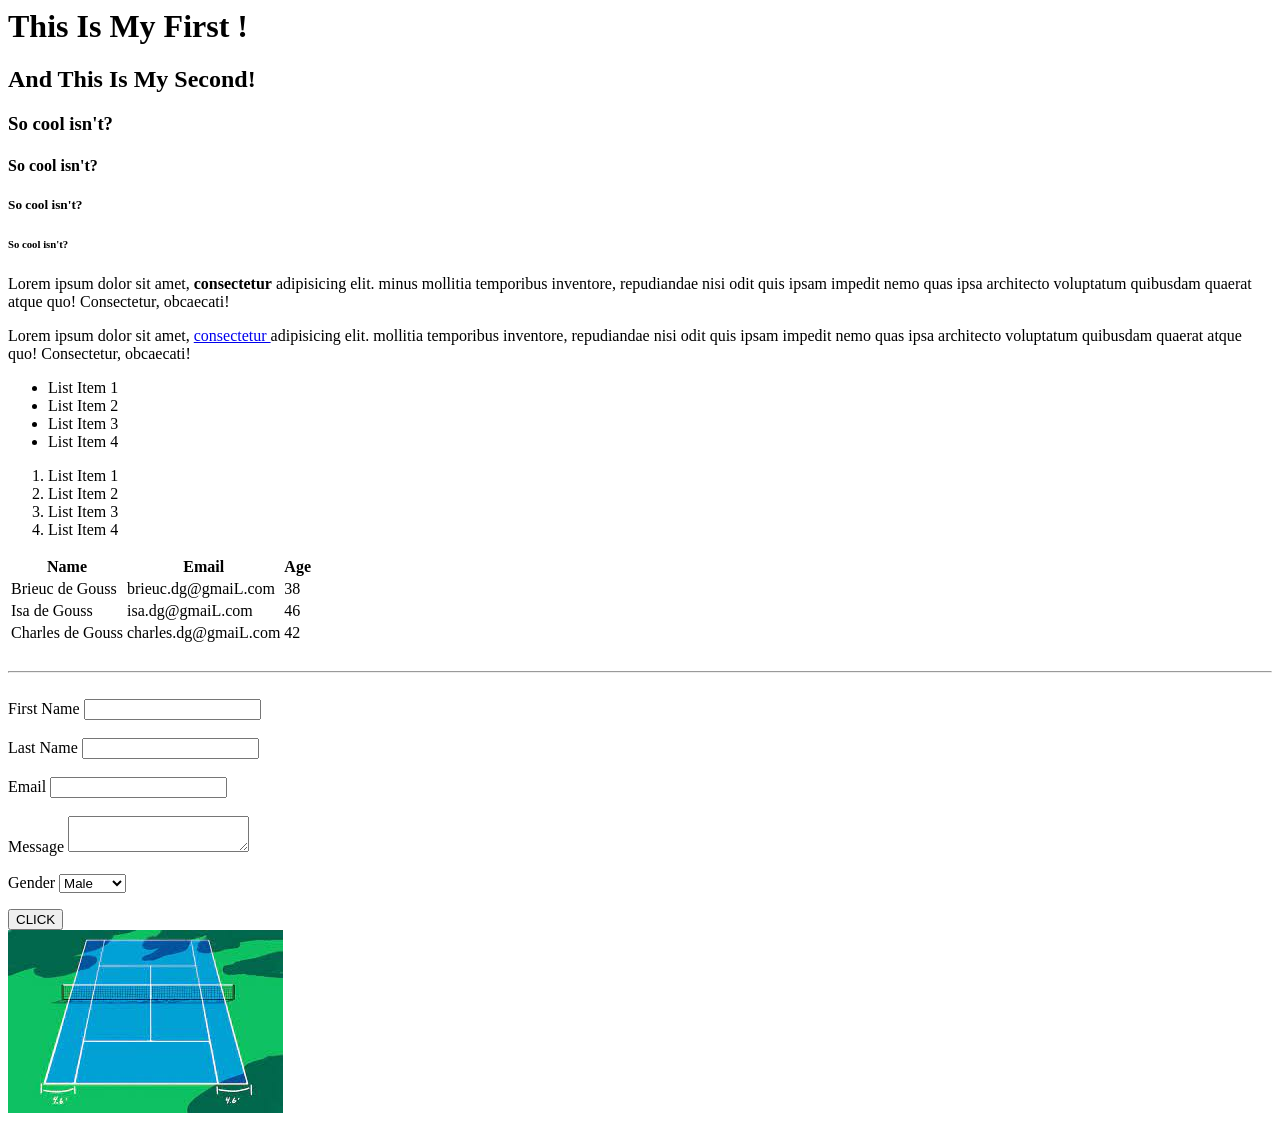
<file: DigitalSprint.Exercices/HTML/index.html>
<! DOCTYPE gtml>
<html>
    <head>
        <title>My first HTML Page</title> 
    </head>

    <body>
        <!--Haedings-->
        <h1>This Is My First !</h1>
        <h2>And This Is My Second!</h2>
        <h3>So cool isn't?</h3>
        <h4>So cool isn't?</h4>
        <h5>So cool isn't?</h5>
        <h6>So cool isn't?</h6>
        <!--Paragraph-->
        <p>
            Lorem ipsum dolor sit amet, <strong>consectetur</strong> adipisicing elit. <e>minus</e> mollitia temporibus inventore, repudiandae nisi odit quis ipsam impedit nemo quas ipsa architecto voluptatum quibusdam quaerat atque quo! Consectetur, obcaecati!            
        </p>

        <p>
            Lorem ipsum dolor sit amet, <a href="http://google.com" target="_blank">consectetur </a> adipisicing elit. mollitia temporibus inventore, repudiandae nisi odit quis ipsam impedit nemo quas ipsa architecto voluptatum quibusdam quaerat atque quo! Consectetur, obcaecati!            
        </p>
        <!--Lists-->
        <ul>
            <li>List Item 1</li>
            <li>List Item 2</li>
            <li>List Item 3</li>
            <li>List Item 4</li>
        </ul>

        <ol>
            <li>List Item 1</li>
            <li>List Item 2</li>
            <li>List Item 3</li>
            <li>List Item 4</li>
        </ol>
        <!--Table-->
        <table>
            <thead>
                <tr>
                    <th>Name</th>
                    <th>Email</th>
                    <th>Age</th>
                </tr>
    
            </thead>
            <tbody>
                <tr>
                    <td> Brieuc de Gouss</td>
                    <td>brieuc.dg@gmaiL.com</td>
                    <td>38</td>
                </tr>
                <tr>
                    <td> Isa de Gouss</td>
                    <td>isa.dg@gmaiL.com</td>
                    <td>46</td>
                </tr>
                <tr>
                    <td> Charles de Gouss</td>
                    <td>charles.dg@gmaiL.com</td>
                    <td>42</td>
                </tr>
            </tbody>
        </table>
        <!--Forms-->
        <br>
        <hr>
        <br>

        <form action="process.php" method="POST">
            <div>
                <label>First Name</label>
                <input type="text" name="first-name">
            </div>
            <br>
            <div>
                <label>Last Name</label>
                <input type="text" name="first-name">
            </div>
            <br>
            <div>
                <label>Email</label>
                <input type="email" name="email">
            </div>
            <br>
            <div>
                <label>Message</label>
                <textarea name="message"></textarea>
            </div>
            <br>
            <div>
                <label>Gender</label>
                <select name="gender">
                    <option value="female">Male</option>
                    <option value="male">Female</option>
                    <option value="other">Other</option>
                </select>
            </div>
        </form>
        <button>CLICK</button>
        <br>
        <img src="sample.jpg" alt="My Sample Image">
    </body>
</html>
</file>
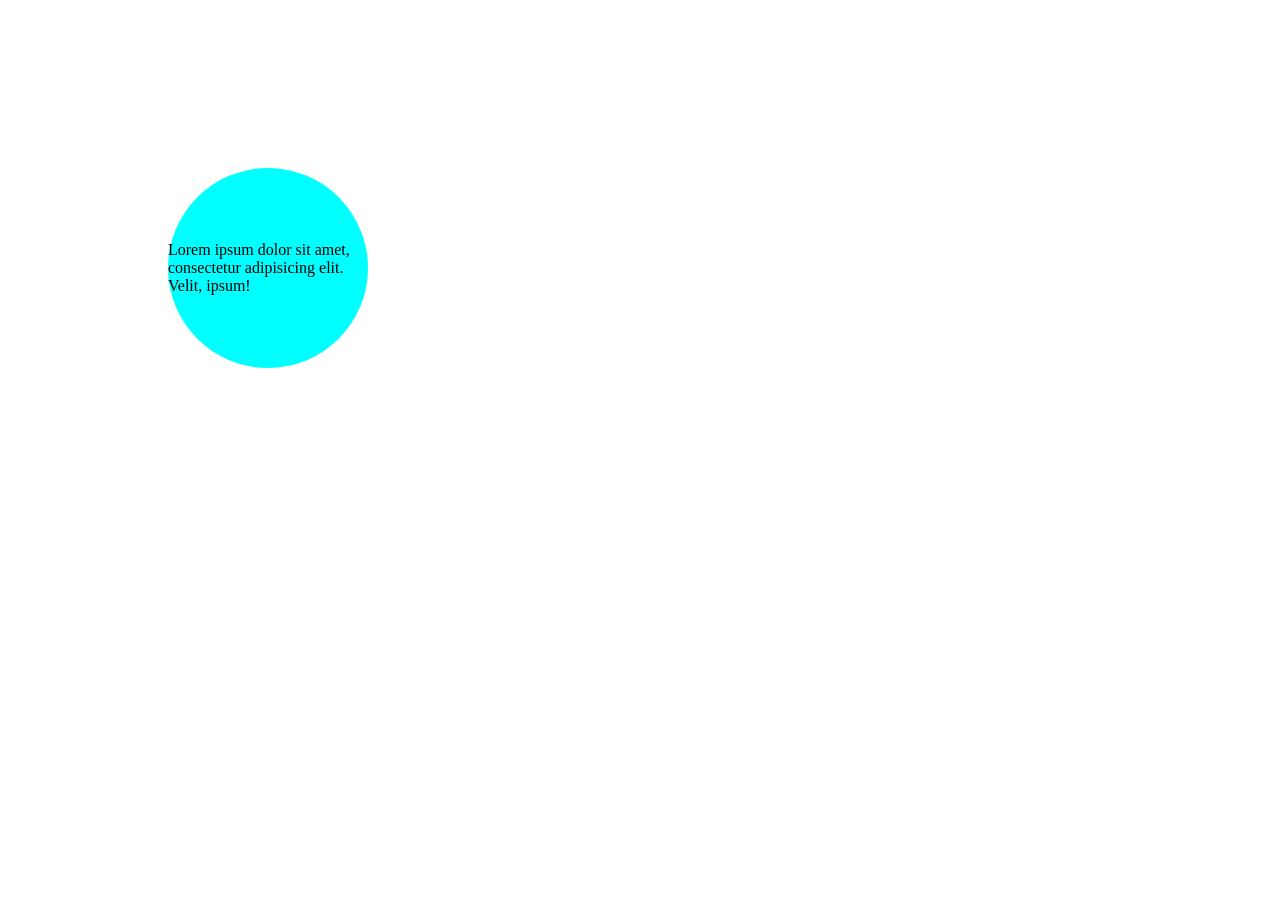
<file: DigitalSprint.Exercices/CSS_exercices/boxes/index.htm>
<!DOCTYPE html>
<html lang="en">
<head>
    <meta charset="UTF-8">
    <meta name="viewport" content="width=device-width, initial-scale=1.0">
    <title>Document</title>
    <link rel="stylesheet" href="style.css">
</head>
<body>

    <!-- <p>Alfred</p> -->
    <p>Lorem ipsum dolor sit amet, consectetur adipisicing elit. Velit, ipsum!</p>
    
</body>
</html>
</file>
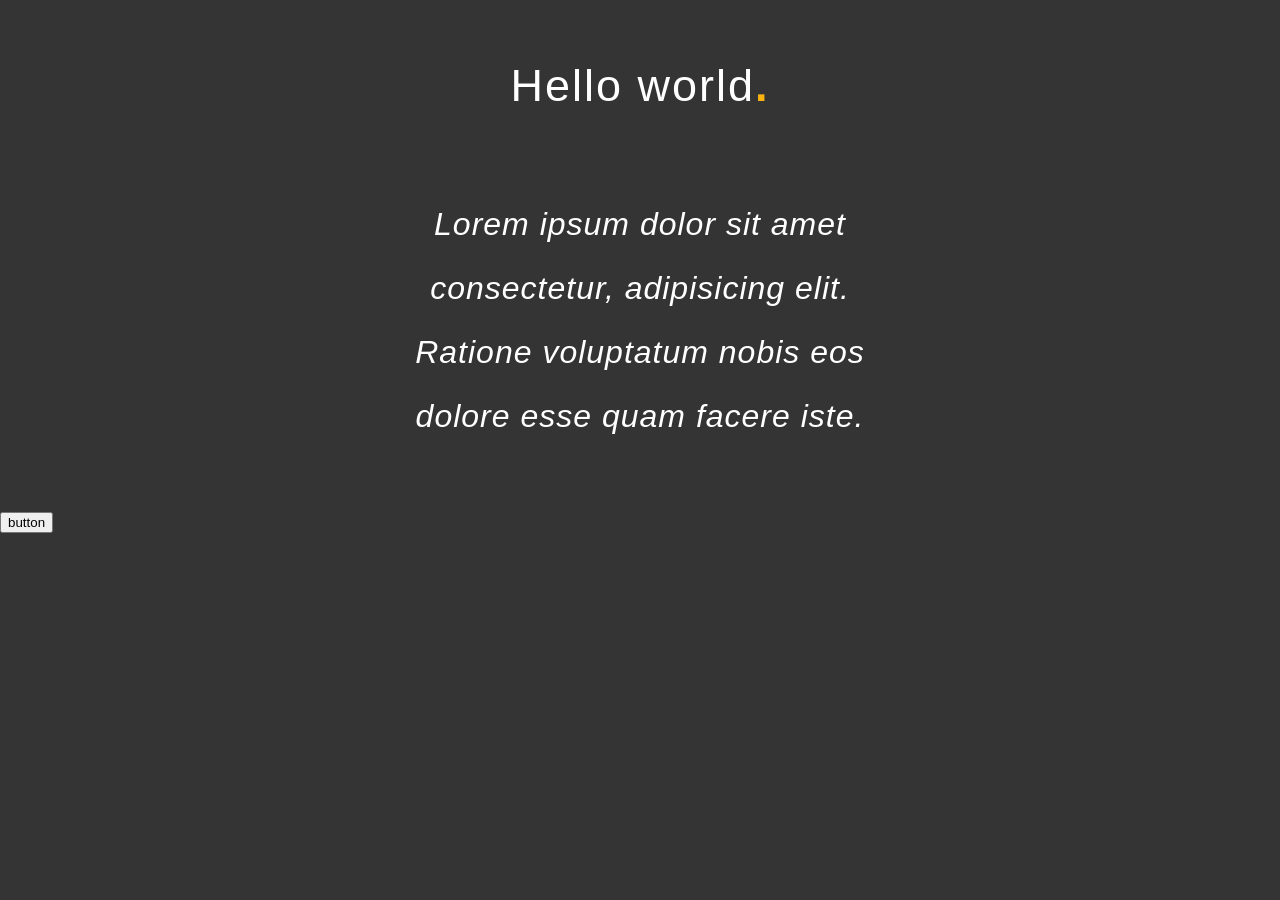
<file: DigitalSprint.Exercices/CSS_exercices/boxTextHover/index.html>
<!DOCTYPE html>
<html lang="en">

<head>
    <meta charset="UTF-8">
    <meta name="viewport" content="width=device-width, initial-scale=1.0">
    <title>Document</title>
    <link rel="stylesheet" href="style.css">
</head>

<body>
    <h1>Hello world<span class="dot">.</span></h1>
    <p>Lorem ipsum dolor sit amet consectetur, adipisicing elit. Ratione voluptatum nobis eos dolore esse quam facere
        iste.</p>
    <a href="*"><button>button</button></button></a>
</body>

</html>
</file>
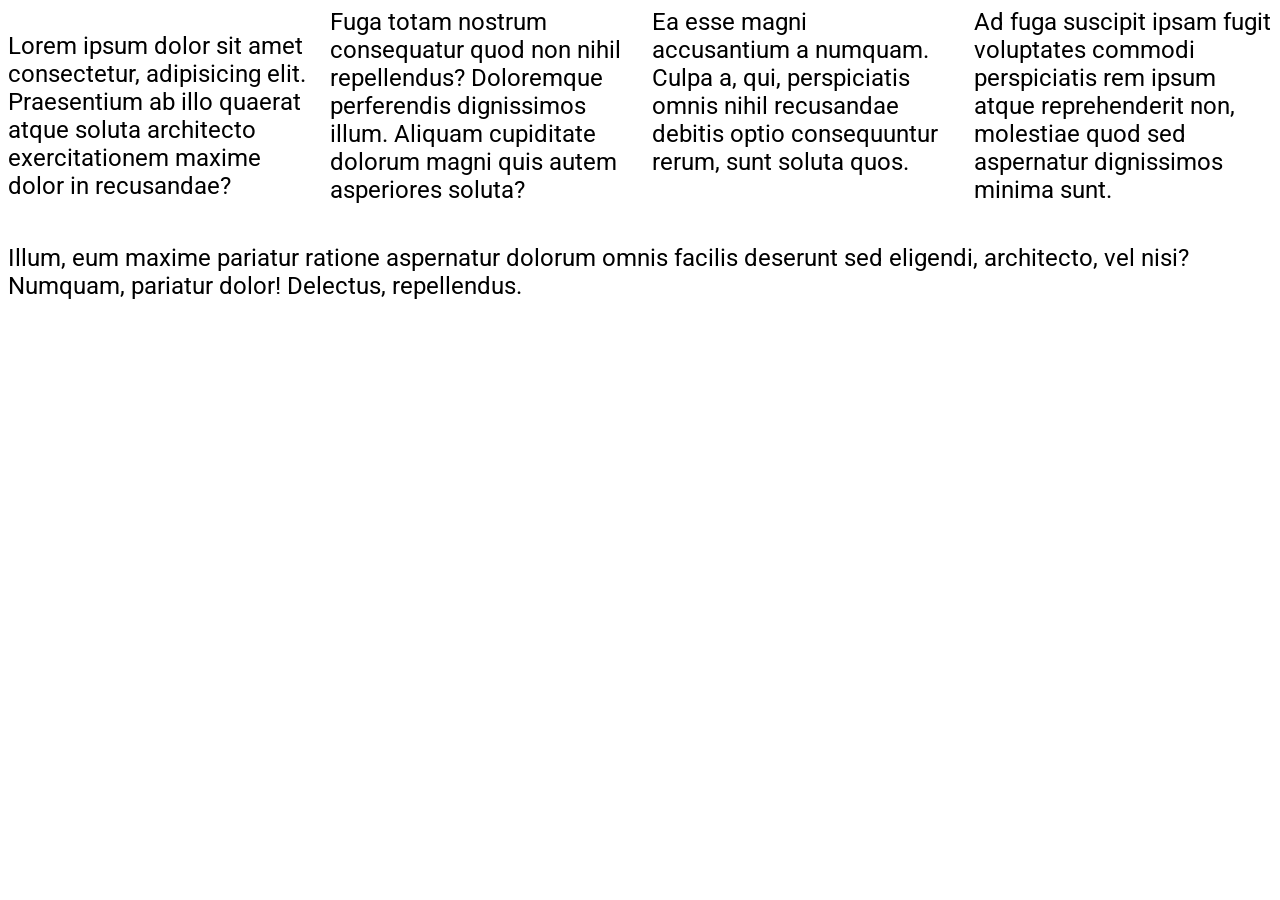
<file: DigitalSprint.Exercices/CSS_exercices/columms/index.html>
<!DOCTYPE html>
<html lang="en">
<head>
    <meta charset="UTF-8">
    <meta name="viewport" content="width=device-width, initial-scale=1.0">
    <title>Document</title>
    <link rel="stylesheet" href="style.css">
</head>
<body>
    <section class="columns">
        <p>Lorem ipsum dolor sit amet consectetur, adipisicing elit. Praesentium ab illo quaerat atque soluta architecto exercitationem maxime dolor in recusandae?</p>
        <p>Fuga totam nostrum consequatur quod non nihil repellendus? Doloremque perferendis dignissimos illum. Aliquam cupiditate dolorum magni quis autem asperiores soluta?</p>
        <p>Ea esse magni accusantium a numquam. Culpa a, qui, perspiciatis omnis nihil recusandae debitis optio consequuntur rerum, sunt soluta quos.</p>
        <p>Ad fuga suscipit ipsam fugit voluptates commodi perspiciatis rem ipsum atque reprehenderit non, molestiae quod sed aspernatur dignissimos minima sunt.</p>
    </section>
    
    <p>Illum, eum maxime pariatur ratione aspernatur dolorum omnis facilis deserunt sed eligendi, architecto, vel nisi? Numquam, pariatur dolor! Delectus, repellendus.</p>
    
</body>
</html>
</file>
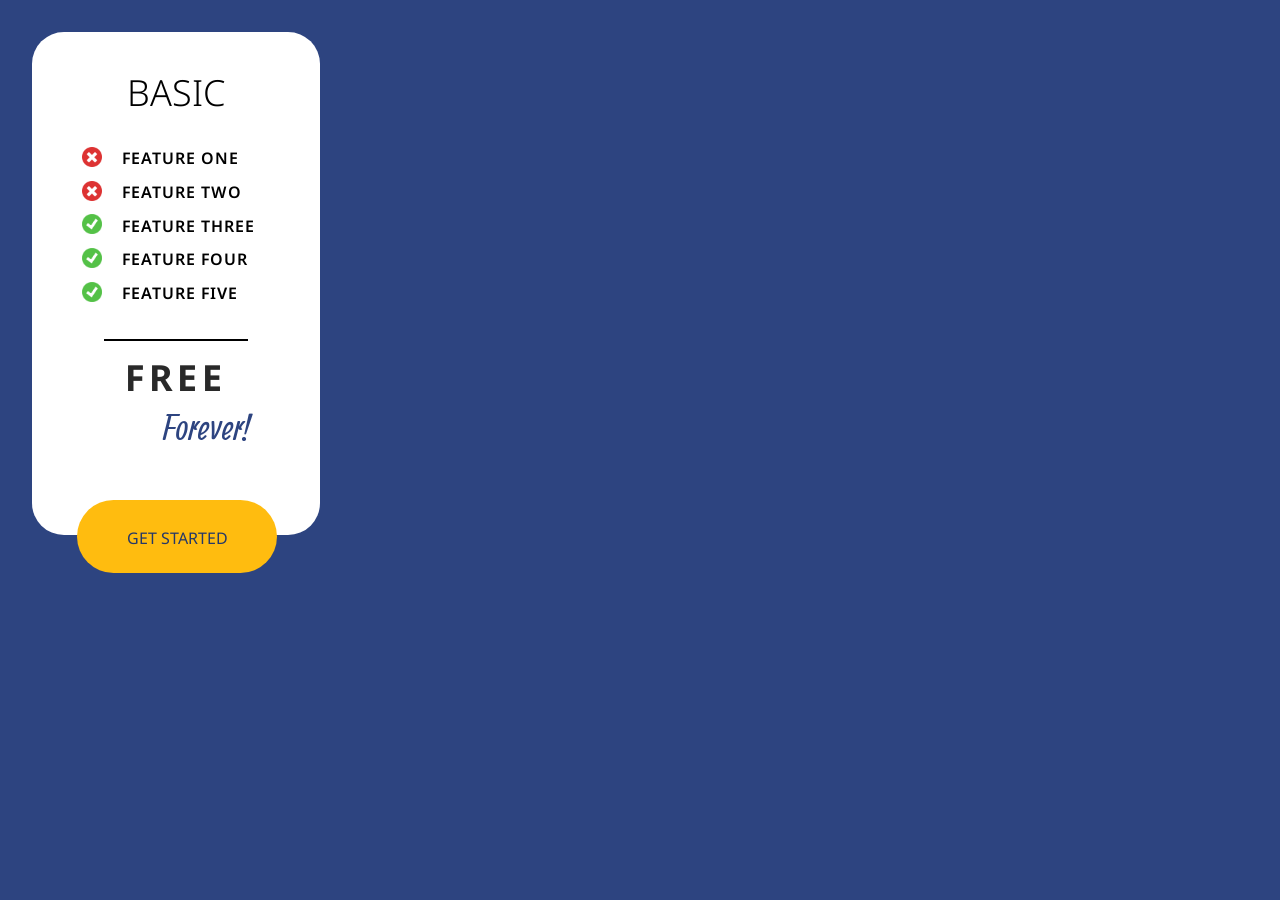
<file: DigitalSprint.Exercices/CSS_exercices/Flex/index.html>
<!DOCTYPE html>
<html lang="en">

<head>
    <meta charset="UTF-8">
    <meta http-equiv="X-UA-Compatible" content="IE=edge">
    <meta name="viewport" content="width=device-width, initial-scale=1.0">
    <title>CSS Menu</title>
    <link rel="stylesheet" href="style.css">
</head>

<body>
    <h2>Basic</h2>
    <nav>
       <ul>
           <li><a href="one.html">Feature one</a></li>
           <li><a href="one.html">Feature Two</a></li>
           <li><a href="two.html">Feature three</a></li>
           <li><a href="two.html">Feature Four</a></li>
           <li><a href="two.html">Feature Five</a></li>
       </ul>
   </nav>
   <hr>
   <h3>Free</h3>
   <h4>Forever!</h4>
   <p>Get Started <a href="https://www.cnn.com/travel/article/world-best-food-dishes/index.html"></a></p>
</body>

</html>
</file>
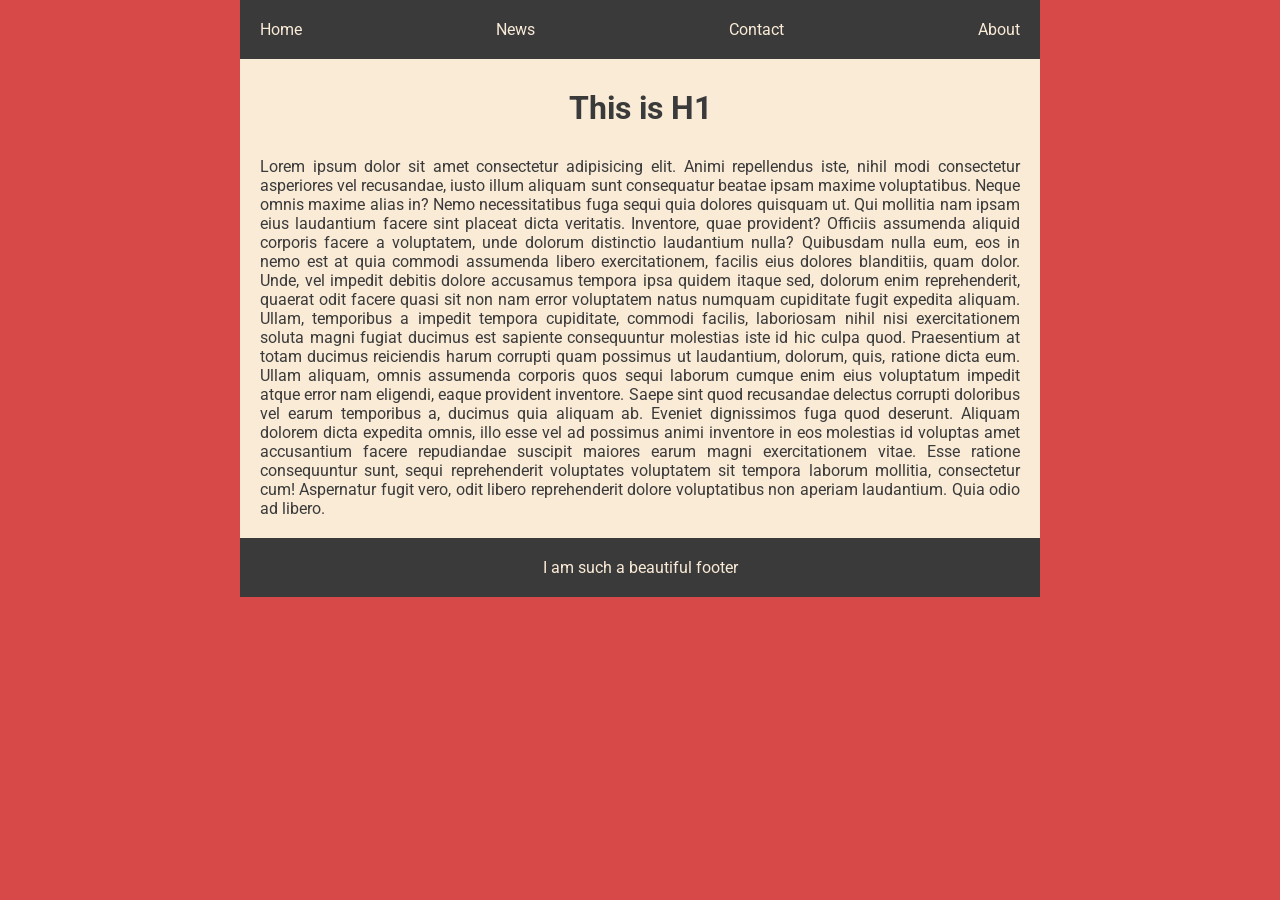
<file: DigitalSprint.Exercices/CSS_exercices/Pixel Perfect copy/index.html>
<!DOCTYPE html>
<html lang="en">
<head>
    <meta charset="UTF-8">
    <meta name="viewport" content="width=device-width, initial-scale=1.0">
    <title>"Pixel Perfect Exercice"</title>
    <link rel="stylesheet" href="style.css">
</head>

<body>

    <nav class="container">
        <ul>
        <li><a href="index.html">Home</a></li>
        <li><a href="news.asp">News</a></li>
        <li><a href="contact.asp">Contact</a></li>
        <li><a href="about.asp">About</a></li>
      </ul>
    </nav>

   <h1 class="container">This is H1</h1>

    <section><p class="container">Lorem ipsum dolor sit amet consectetur adipisicing elit. Animi repellendus iste, nihil modi consectetur asperiores vel recusandae, iusto illum aliquam sunt consequatur beatae ipsam maxime voluptatibus. Neque omnis maxime alias in? Nemo necessitatibus fuga sequi quia dolores quisquam ut. Qui mollitia nam ipsam eius laudantium facere sint placeat dicta veritatis. Inventore, quae provident? Officiis assumenda aliquid corporis facere a voluptatem, unde dolorum distinctio laudantium nulla? Quibusdam nulla eum, eos in nemo est at quia commodi assumenda libero exercitationem, facilis eius dolores blanditiis, quam dolor. Unde, vel impedit debitis dolore accusamus tempora ipsa quidem itaque sed, dolorum enim reprehenderit, quaerat odit facere quasi sit non nam error voluptatem natus numquam cupiditate fugit expedita aliquam. Ullam, temporibus a impedit tempora cupiditate, commodi facilis, laboriosam nihil nisi exercitationem soluta magni fugiat ducimus est sapiente consequuntur molestias iste id hic culpa quod. Praesentium at totam ducimus reiciendis harum corrupti quam possimus ut laudantium, dolorum, quis, ratione dicta eum. Ullam aliquam, omnis assumenda corporis quos sequi laborum cumque enim eius voluptatum impedit atque error nam eligendi, eaque provident inventore. Saepe sint quod recusandae delectus corrupti doloribus vel earum temporibus a, ducimus quia aliquam ab. Eveniet dignissimos fuga quod deserunt. Aliquam dolorem dicta expedita omnis, illo esse vel ad possimus animi inventore in eos molestias id voluptas amet accusantium facere repudiandae suscipit maiores earum magni exercitationem vitae. Esse ratione consequuntur sunt, sequi reprehenderit voluptates voluptatem sit tempora laborum mollitia, consectetur cum! Aspernatur fugit vero, odit libero reprehenderit dolore voluptatibus non aperiam laudantium. Quia odio ad libero.</p>
    </section>

    <footer class="container">
        <p>I am such a beautiful footer</p>
    </footer>

</body>
</html>
</file>
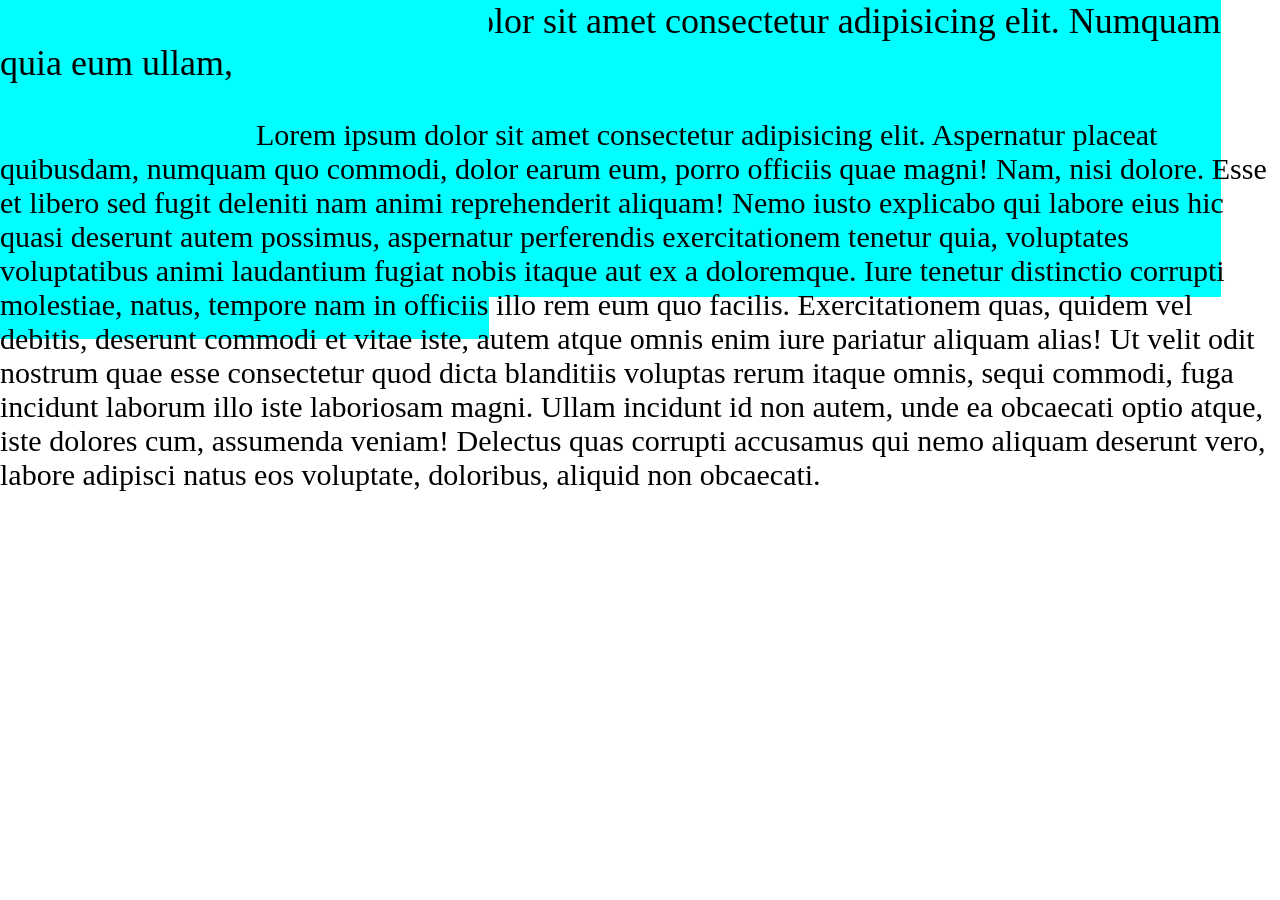
<file: DigitalSprint.Exercices/CSS_exercices/units and size/index.html>
<!DOCTYPE html>
<html lang="en">

<head>
    <meta charset="UTF-8">
    <meta name="viewport" content="width=device-width, initial-scale=1.0">
    <title>Units and Size</title>
    <link rel="stylesheet" href="style.css">
</head>

<body>

</body>


<div><span class=blablabla></span></div>

<div><span class=i-am-the-boss>Lorem ipsum dolor sit amet consectetur adipisicing elit. Numquam quia eum ullam, </span></div>

<br>

<div><span class=hello-world>Lorem ipsum dolor sit amet consectetur adipisicing elit. Aspernatur placeat quibusdam, numquam quo commodi, dolor earum eum, porro officiis quae magni! Nam, nisi dolore. Esse et libero sed fugit deleniti nam animi reprehenderit aliquam! Nemo iusto explicabo qui labore eius hic quasi deserunt autem possimus, aspernatur perferendis exercitationem tenetur quia, voluptates voluptatibus animi laudantium fugiat nobis itaque aut ex a doloremque. Iure tenetur distinctio corrupti molestiae, natus, tempore nam in officiis illo rem eum quo facilis. Exercitationem quas, quidem vel debitis, deserunt commodi et vitae iste, autem atque omnis enim iure pariatur aliquam alias! Ut velit odit nostrum quae esse consectetur quod dicta blanditiis voluptas rerum itaque omnis, sequi commodi, fuga incidunt laborum illo iste laboriosam magni. Ullam incidunt id non autem, unde ea obcaecati optio atque, iste dolores cum, assumenda veniam! Delectus quas corrupti accusamus qui nemo aliquam deserunt vero, labore adipisci natus eos voluptate, doloribus, aliquid non obcaecati.</span></div>



</div>

</html>
</file>
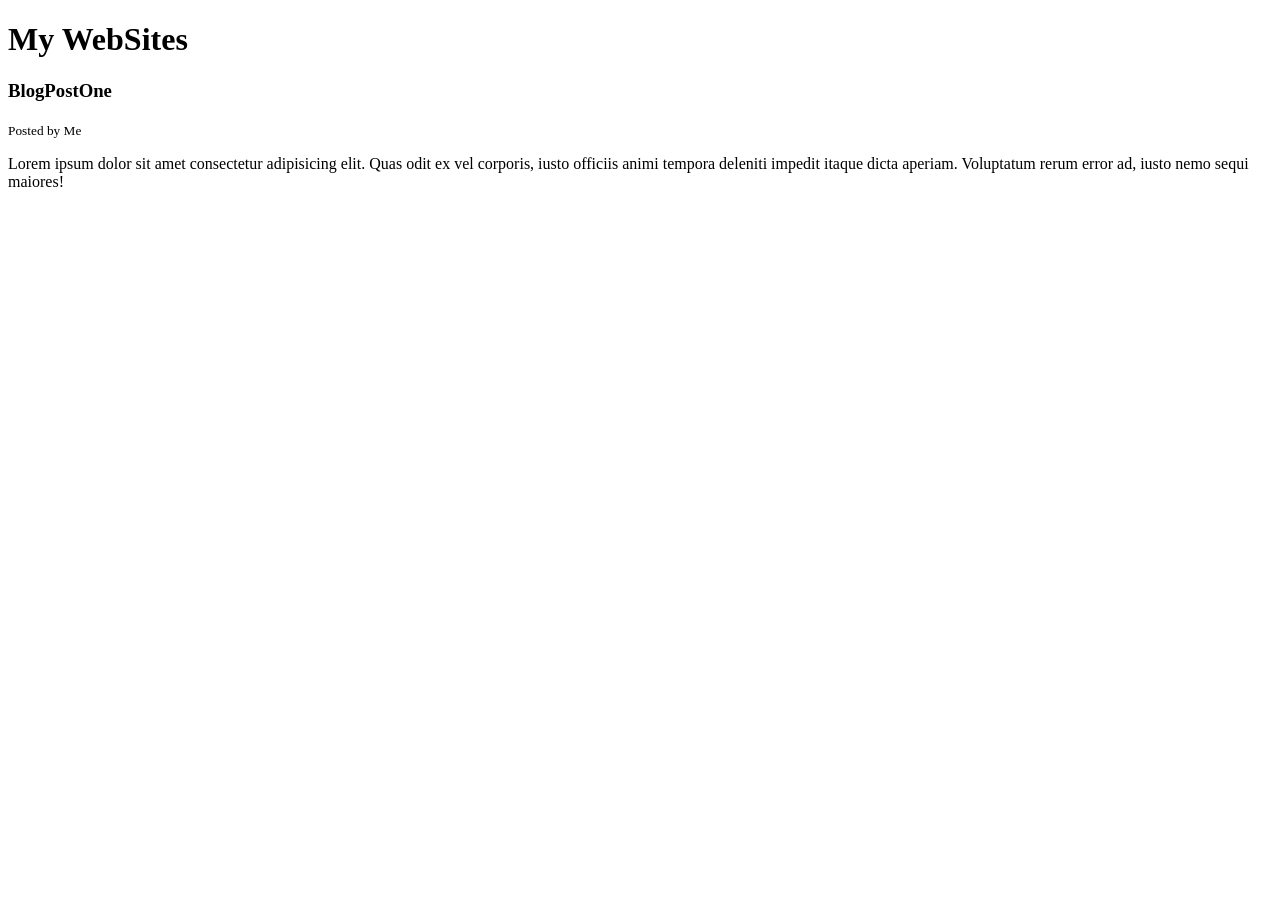
<file: DigitalSprint.Exercices/HTML/blog.html>
<!DOCTYPE html>
<html lang="en">
<head>
    <meta charset="UTF-8">
    <meta name="viewport" content="width=device-width, initial-scale=1.0">
    <title>MY BLOG</title>
</head>
<body>
    <header>
        <h1>My WebSites</h1>
    </header>

    <section>
        <article>
            <h3>BlogPostOne</h3>
            <small>Posted by Me</small>
            <p>Lorem ipsum dolor sit amet consectetur adipisicing elit. Quas odit ex vel corporis, iusto officiis animi tempora deleniti impedit itaque dicta aperiam. Voluptatum rerum error ad, iusto nemo sequi maiores!
            </p>
        </article>

    </section>
</body>
</html>
</file>
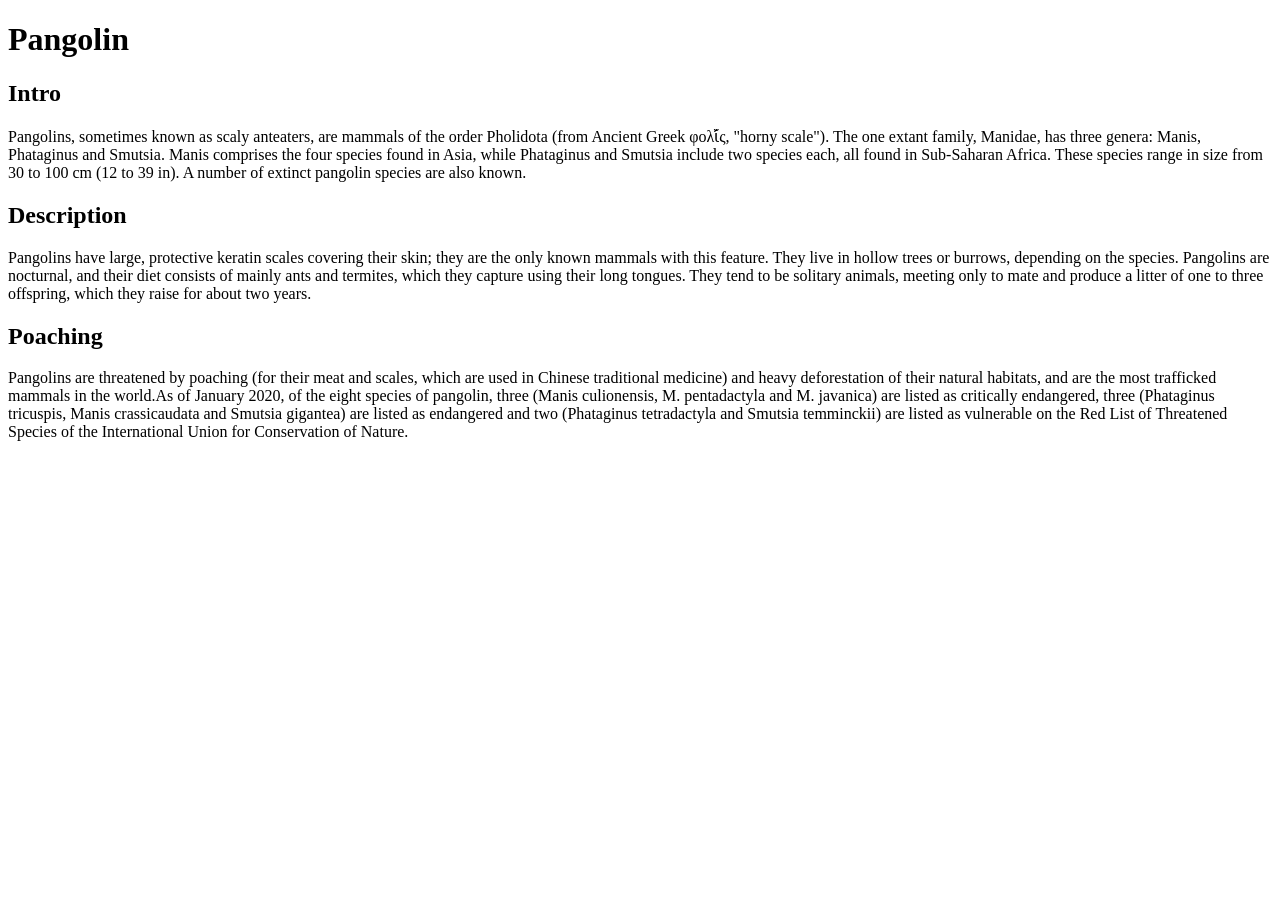
<file: DigitalSprint.Exercices/HTML/pangolin.html>
<!DOCTYPE html>
<html lang="en">
<head>
    <meta charset="UTF-8">
    <meta name="viewport" content="width=device-width, initial-scale=1.0">
    <title>This is My Pangolin Exercice</title>
</head>
<body>
    <h1>Pangolin</h1>
    <h2>Intro</h2>
    <p>Pangolins, sometimes known as scaly anteaters, are mammals of the order Pholidota (from Ancient Greek φολῐ́ς, "horny scale"). The one extant family, Manidae, has three genera: Manis, Phataginus and Smutsia. Manis comprises the four species found in Asia, while Phataginus and Smutsia include two species each, all found in Sub-Saharan Africa. These species range in size from 30 to 100 cm (12 to 39 in). A number of extinct pangolin species are also known.
    </p>
    <h2>Description</h2>
    <p>Pangolins have large, protective keratin scales covering their skin; they are the only known mammals with this feature. They live in hollow trees or burrows, depending on the species. Pangolins are nocturnal, and their diet consists of mainly ants and termites, which they capture using their long tongues. They tend to be solitary animals, meeting only to mate and produce a litter of one to three offspring, which they raise for about two years.
    </p>
    <h2>Poaching</h2>
    <p>Pangolins are threatened by poaching (for their meat and scales, which are used in Chinese traditional medicine) and heavy deforestation of their natural habitats, and are the most trafficked mammals in the world.As of January 2020, of the eight species of pangolin, three (Manis culionensis, M. pentadactyla and M. javanica) are listed as critically endangered, three (Phataginus tricuspis, Manis crassicaudata and Smutsia gigantea) are listed as endangered and two (Phataginus tetradactyla and Smutsia temminckii) are listed as vulnerable on the Red List of Threatened Species of the International Union for Conservation of Nature.
    </p>
</body>
</html>
</file>
<file: DigitalSprint.Exercices/CSS_exercices/boxes/style.css>
body{
    padding: 10%;
    
}
p{
    background-color: aqua;
    width: 200px;
    height: 200px;
    border-radius: 100%;
    margin: 2rem;
    display: flex; /* or inline-flex */
    align-items: center; 
    justify-content: center;

}
</file>
<file: DigitalSprint.Exercices/CSS_exercices/boxTextHover/style.css>
html,
body {
    padding: 0;
    margin: 0;
    box-sizing: border-box;
}

html {
    font-size: 1em;
}

body {
    font-size: 100%;
}

a img,
:link img,
:visited img {
    border: 0;
}

@font-face {
    font-family: 'Open Sans';
    font-style: normal;
    font-weight: 400;
    src:
        url('https://fonts.googleapis.com/css2?family=Open+Sans:ital,wght@0,300..800;1,300..800&display=swap')
}

body {
    font-size: 2rem;
    font-family: 'Open Sans', sans-serif;
    background-color: rgb(52, 52, 52);
    color: white;
}

h1 {
    background-color: 99, 95, 95;
    text-align: center;
    padding: 30px;
    font-size: 45px;
    letter-spacing: 2px;
    font-weight:lighter

}
.dot {
    font-weight: bold;
    color: #ffb30e;
}

p {
    margin-top: 50px;
    margin-bottom: 50px;
    margin-left: auto;
    margin-right: auto;
    width: 500px;
    text-align: center;
    letter-spacing: 1px;
    line-height: 2;
    font-style: oblique;
    display: flex;
}

a {
    text-align: center;
}

button {
    text-align: center;
}
</file>
<file: DigitalSprint.Exercices/CSS_exercices/columms/style.css>
@import url('https://fonts.googleapis.com/css2?family=Roboto:ital,wght@0,100;0,300;0,400;0,500;0,700;0,900;1,100;1,300;1,400;1,500;1,700;1,900&display=swap');

body{
    font-family: "Roboto", sans-serif;
    font-size: 1.5rem;
}

.columns {
    columns: 4 250px;
}
</file>
<file: DigitalSprint.Exercices/CSS_exercices/Flex/style.css>
@import url('https://fonts.googleapis.com/css2?family=Noto+Sans+Symbols:wght@100..900&display=swap');

@import url('https://fonts.googleapis.com/css2?family=Allan:wght@400;700&display=swap');

* {
    margin: 0;
    padding: 0;
    box-sizing: border-box;
}

html{
    background-color: rgba(45, 68, 128, 1);
}

body{
    width: 288px;
    height: 503px;
    top: 150px;
    left: 576px;
    gap: 0px;
    border: 1px 0px 0px 0px;
    opacity: 0px;
    background-color: white;
    margin: 2rem;
    font-family: "Noto Sans Symbols", sans-serif;
    max-width: 400px;
    border-radius: 2Rem;
}

h2{
    text-transform: uppercase;
    font-family: Noto Sans Symbols;
    font-size: 36px;
    font-weight: 300;
    line-height: 36px;
    padding: 2rem;
    text-align: center;
    padding-top: 40px;
    
}

/* ul li:nth-child(-n+2) {
    list-style: square url(../Flex/15a2e32e597a23079985915169e6618c.svg);
} */

ul li:nth-child(-n+2) {
    list-style-type: none;
    background-image: url("../Flex/15a2e32e597a23079985915169e6618c.png");
    background-size: 20px 20px;
    background-repeat: no-repeat;
    margin-left:50px;
    background-position: left center; 
    padding-left: 40px;
}

ul li:nth-child(n+3) {
    list-style-type: none;
    background-image: url("../Flex/93f422b09689dca0171af2dcc6d39091.png"); 
    background-size: 20px 20px;
    background-repeat: no-repeat;
    margin-left: 50px;
    background-position: left center; 
    padding-left: 40px;
}

li a,
li a :visited{
    text-decoration: none;
    text-transform: uppercase;
    color: black;
    font-family: Noto Sans Symbols;
    font-size: 16px;
    font-weight: 600;
    line-height: 32.8px;
    letter-spacing: 0.06em;
}

hr{
    width: 50%;
    margin-left: auto;
    margin-right: auto;
    margin-top: 30px;
    align-content: center;
    border: 1px solid black;
}
   
h3{
    font-family: Noto Sans Symbols;
    font-size: 36px;
    font-weight: 700;
    line-height: 36px;
    letter-spacing: 0.13em;
    color: rgba(41, 41, 41, 1);
    text-transform: uppercase;
    margin: 1rem;
    text-align: center;
}

h4{
    font-family: Allan;
    font-size: 36px;
    font-weight: 400;
    line-height: 36px;
    color: rgba(45, 68, 128, 1);
    margin: 1rem;
    transform: translate(30px,0px);
    text-align: center;
}

p{
    display: block;
    position: absolute;
    top: 500px;
    left: 77px;
    margin-left: auto;
    margin-right: auto;
    padding: 20px;
    background-color: rgba(255, 188, 15, 1);
    border-radius: 3Rem;
    width: 200px;
    color: rgba(37, 56, 104, 1);
    text-transform: uppercase;
    text-align: center;
}
</file>
<file: DigitalSprint.Exercices/CSS_exercices/Pixel Perfect copy/style.css>
@import url('https://fonts.googleapis.com/css2?family=Roboto:ital,wght@0,100;0,300;0,400;0,500;0,700;0,900;1,100;1,300;1,400;1,500;1,700;1,900&display=swap');

* {
    margin: 0;
    padding: 0;
    box-sizing: border-box;
    font-family: "Roboto";
}

body {
    background-color: #D74949;
}

.container {
    max-width: 800px;
    margin-left: auto;
    margin-right: auto;
}

ul {
    display: flex;
    justify-content: space-between;
    overflow: hidden;
    background-color: rgba(58, 58, 58, 1);
    padding: 20px;
}

li a {
    color: antiquewhite;
    text-decoration: none;
}

li a:hover {
    background-color: #555;
}

.active {
    background-color: #04AA6D;
    color: white;
  }

li {
    display: inline-block;
}

h1 {
    background-color: antiquewhite;
    color: rgba(58, 58, 58, 1);
    text-align: center;
    padding: 30px;
}

section p {
    background-color: antiquewhite;
    color: rgba(58, 58, 58, 1);
    text-align: justify;
    padding: 20px;
    padding-top: 0;
}

header {
    background-color: aqua;
    width: 200px;
    height: 300px;
    top: 215px;
    left: 215px;
    border-radius: 5%;
}

footer {
    background-color: rgba(58, 58, 58, 1);
    color: antiquewhite;
    text-align: center;
    padding: 20px;
}
</file>
<file: DigitalSprint.Exercices/CSS_exercices/units and size/style.css>
* { margin: 0%;
    padding: 0%;
    box-sizing: border-box;
}

html {
    font-size: 30px;
}

.blablabla {
    background-color: pink;
    min-height: 50vh;
    max-height: 75vh;
    overflow: hidden;
}

.i-am-the-boss {
    background: cyan;
    padding: 20%;
    font-size: 1.2rem;
}

.hello-world {
    padding: 20%
    
}
</file>
